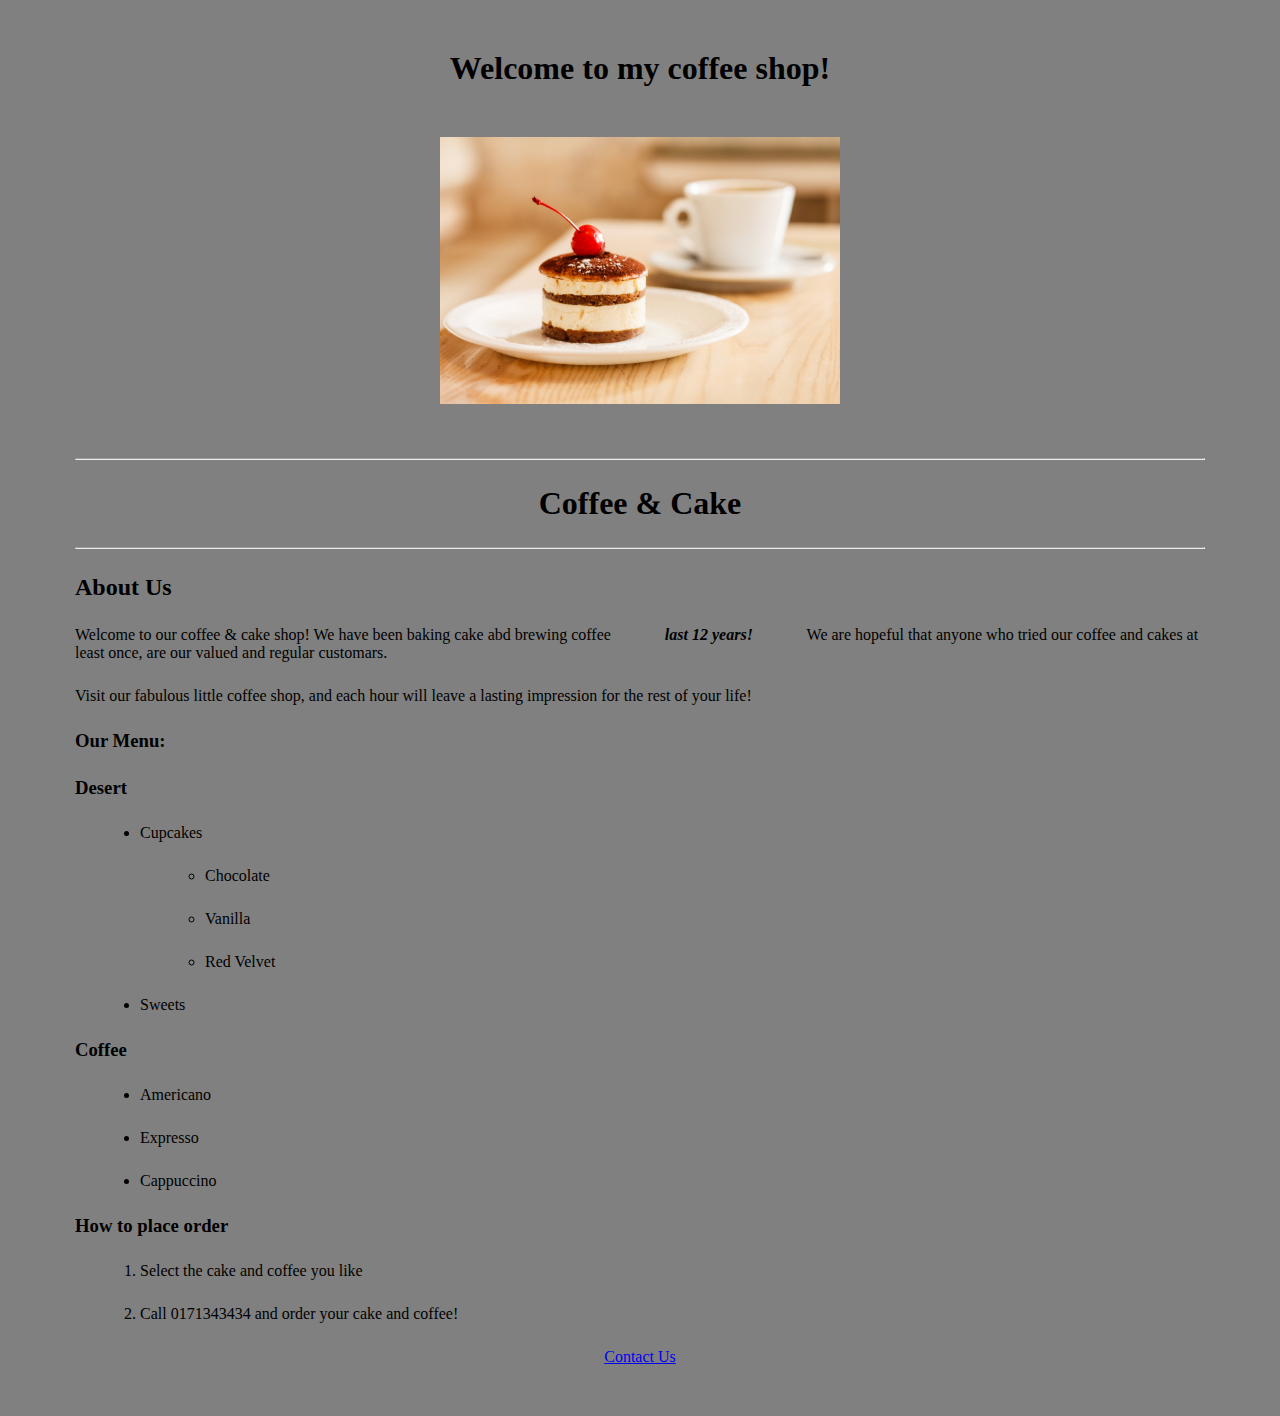
<file: index.html>
<!DOCTYPE html>
<html lang="en">
<head>
    <meta charset="UTF-8">
    <meta name="viewport" content="width=device-width, initial-scale=1.0">
    <meta http-equiv="X-UA-Compatible" content="ie=edge">
    <link rel="stylesheet" href="css/index.css">
    <title>Coffee & Cake</title>
</head>
<body>

    <h1 align="center">Welcome to my coffee shop!</h1>
    <p align="center">
        <img src="images/cake.jpg" alt="Photo of a cute Cake" width="400">

    </p>
    <hr>
    <h1 align="center">Coffee &amp; Cake</h1>
   <hr>
    <h2>About Us</h2>
    <p>Welcome to our coffee & cake shop! We have been baking cake abd brewing coffee <strong><em>last 12 years!</em></em></strong> We are hopeful that anyone who tried our coffee and cakes at least once, are our valued and regular customars.</p>

    <p>Visit our fabulous little coffee shop, and each hour will leave a lasting impression for the rest of your life!</p>

    <h3>Our Menu:</h3>
    <h3>Desert</h3>
    <ul>
        <li>Cupcakes</li>
            <ul>
                <li>Chocolate</li>
                <li>Vanilla</li>
                <li>Red Velvet</li>
            </ul>
        <li>Sweets</li>

    </ul>
    <h3>Coffee</h3>
    <!--Unordered list-->
    <ul>
        <li>Americano</li>
        <li>Expresso</li>
        <li>Cappuccino</li>
    </ul>
    <h3>How to place order</h3>
    <!--Now let's code ORDERED List-->
    <ol>
        <li>Select the cake and coffee you like</li>
        <li>Call 0171343434 and order your cake and coffee!</li>
    </ol>

    <p align="center"><a href="contact.html">Contact Us</a></p>
</body>
</html>

<!--Just write ! and press enter or Tab button-->
</file>
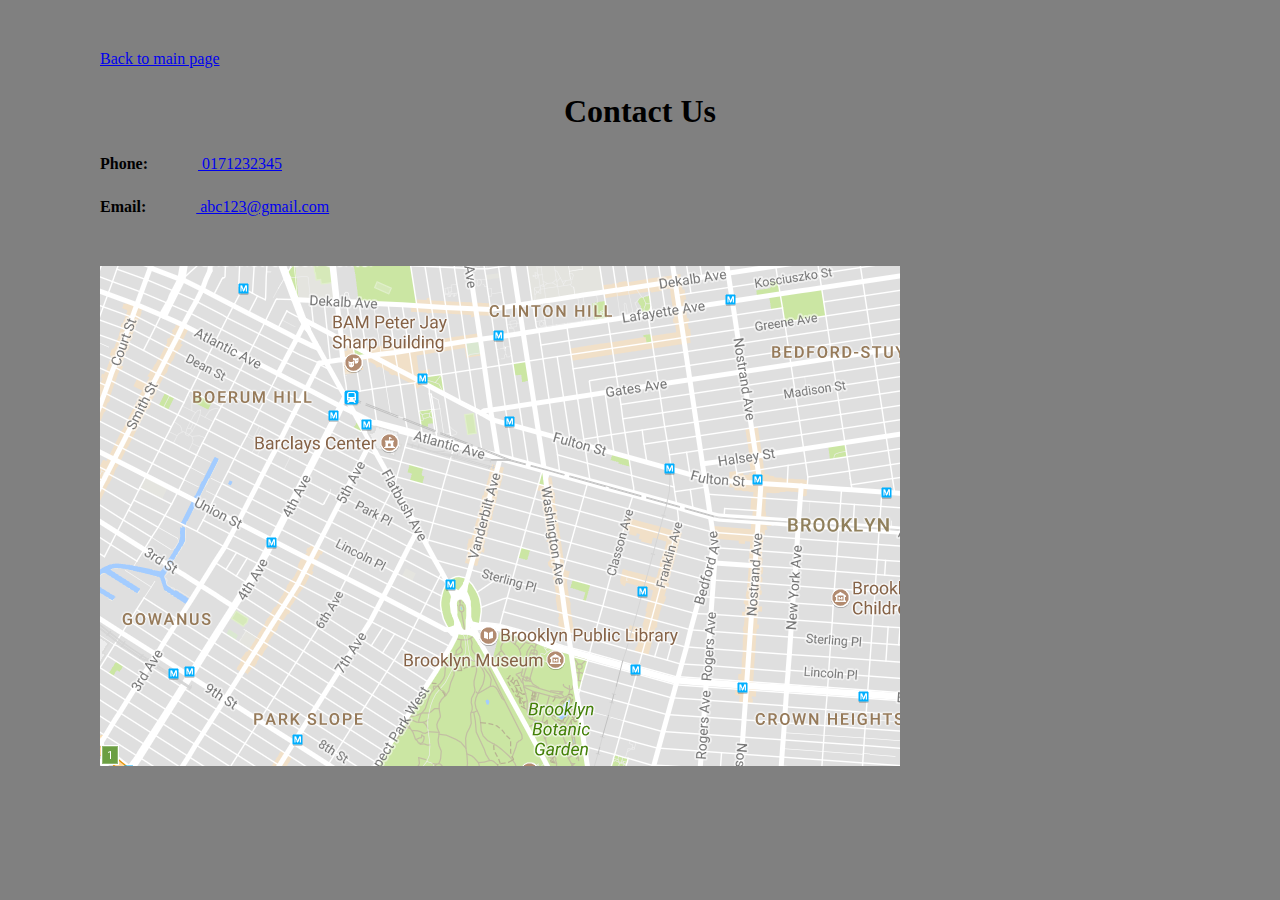
<file: contact.html>
<!DOCTYPE html>
<html lang="en">
<head>
    <meta charset="UTF-8">
    <meta name="viewport" content="width=device-width, initial-scale=1.0">
    <meta http-equiv="X-UA-Compatible" content="ie=edge">
    <link rel="stylesheet" href="css/index.css">
    <title>Contact Us</title>
</head>
<body>
    <p><a href="index.html">Back to main page</a></p>
    <h1 align="center">Contact Us</h1>
    <p><strong>Phone:</strong><a href="tel:0171232345"> 0171232345</a> </p>
    <p><strong>Email:</strong><a href="mailto:abc123@gmail.com"> abc123@gmail.com</a></p>

    <p>
        <img src="images/map.png" alt="map">
    </p>
</body>
</html>
</file>
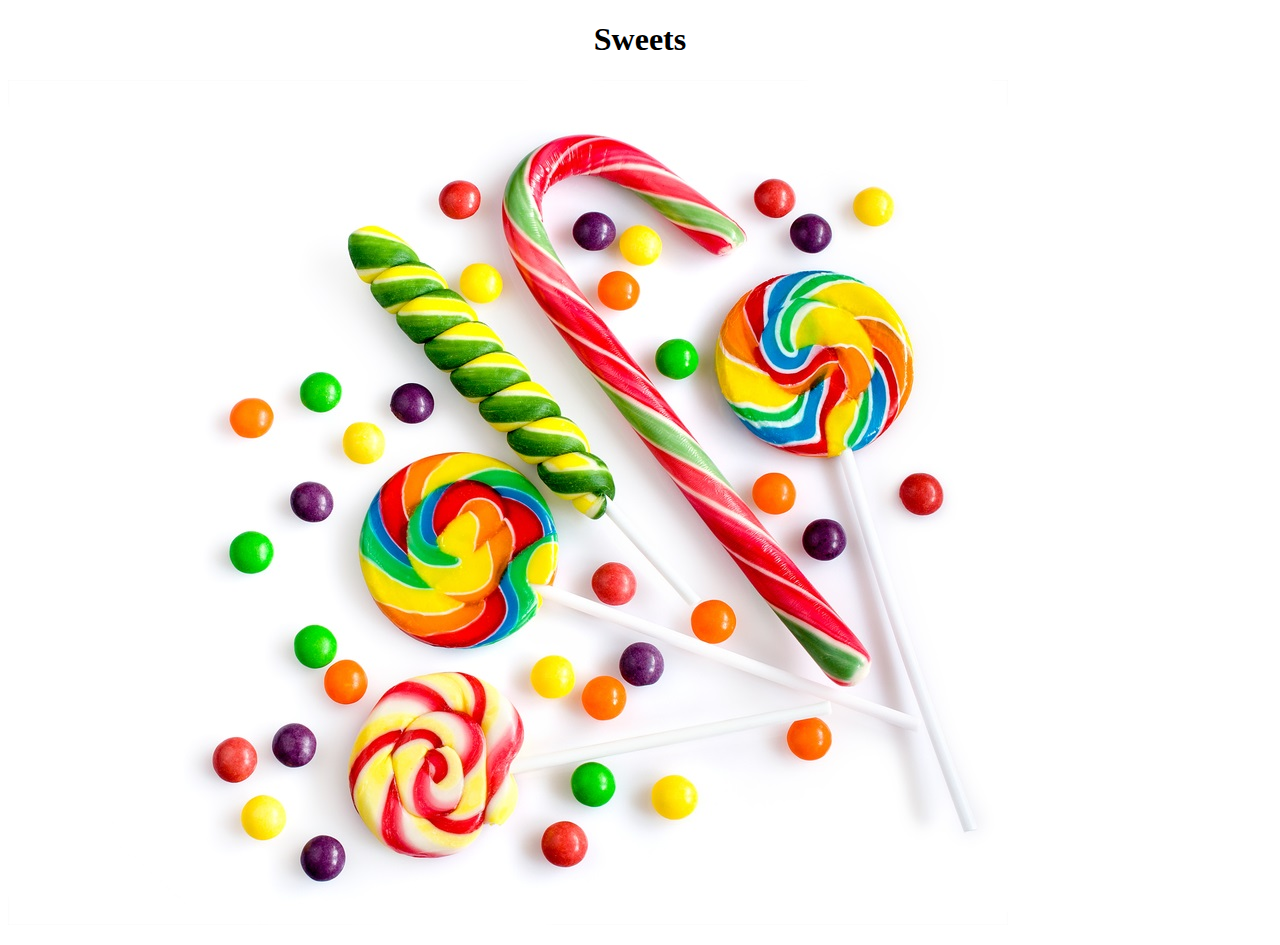
<file: sweet.html>
<!DOCTYPE html>
<html lang="en">
<head>
    <meta charset="UTF-8">
    <meta name="viewport" content="width=device-width, initial-scale=1.0">
    <meta http-equiv="X-UA-Compatible" content="ie=edge">
    <title>Sweet</title>
</head>
<body>

    <h1 align="center">Sweets</h1>
    <p>
        <img src="images/candies.jpg" alt="">
    </p>
    <p></p>
    <p></p>
</body>
</html>
</file>
<file: css/index.css>
* {
    background-color: grey;
    margin: 25px;
    
}
</file>
